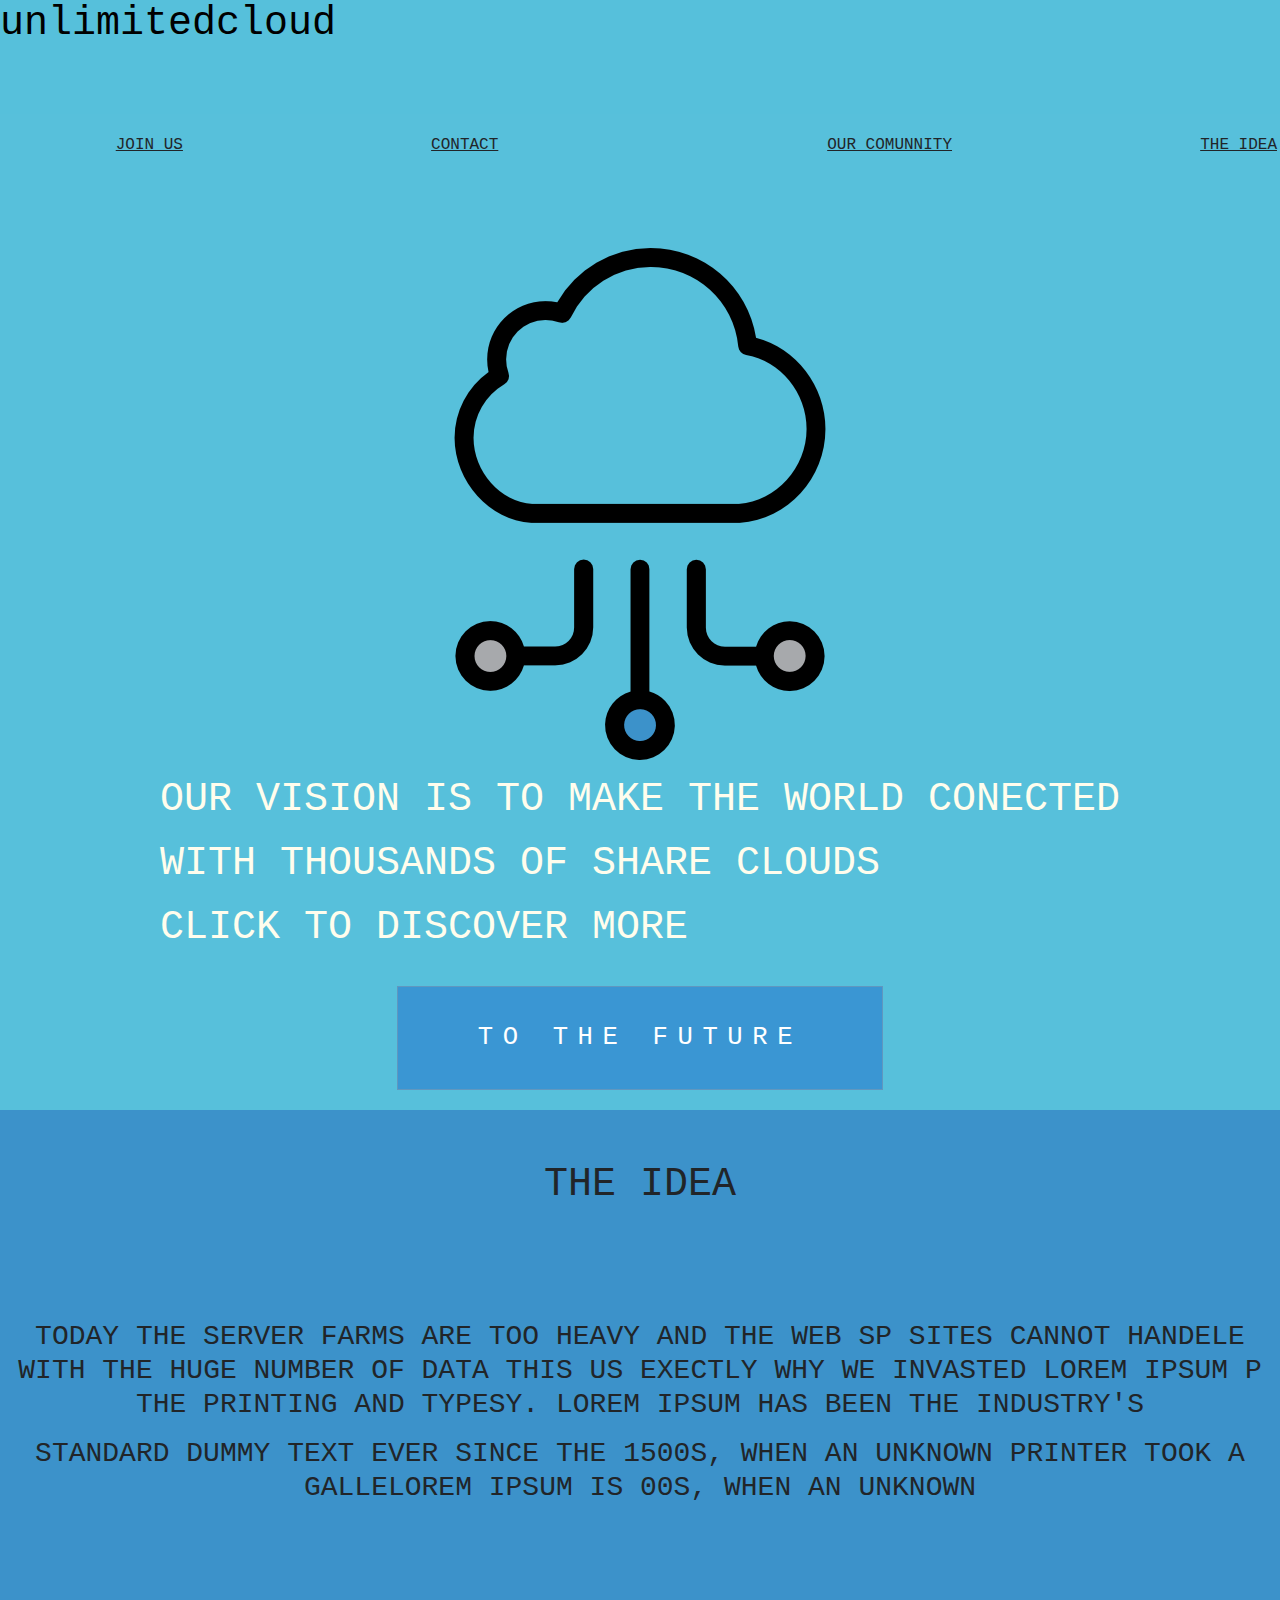
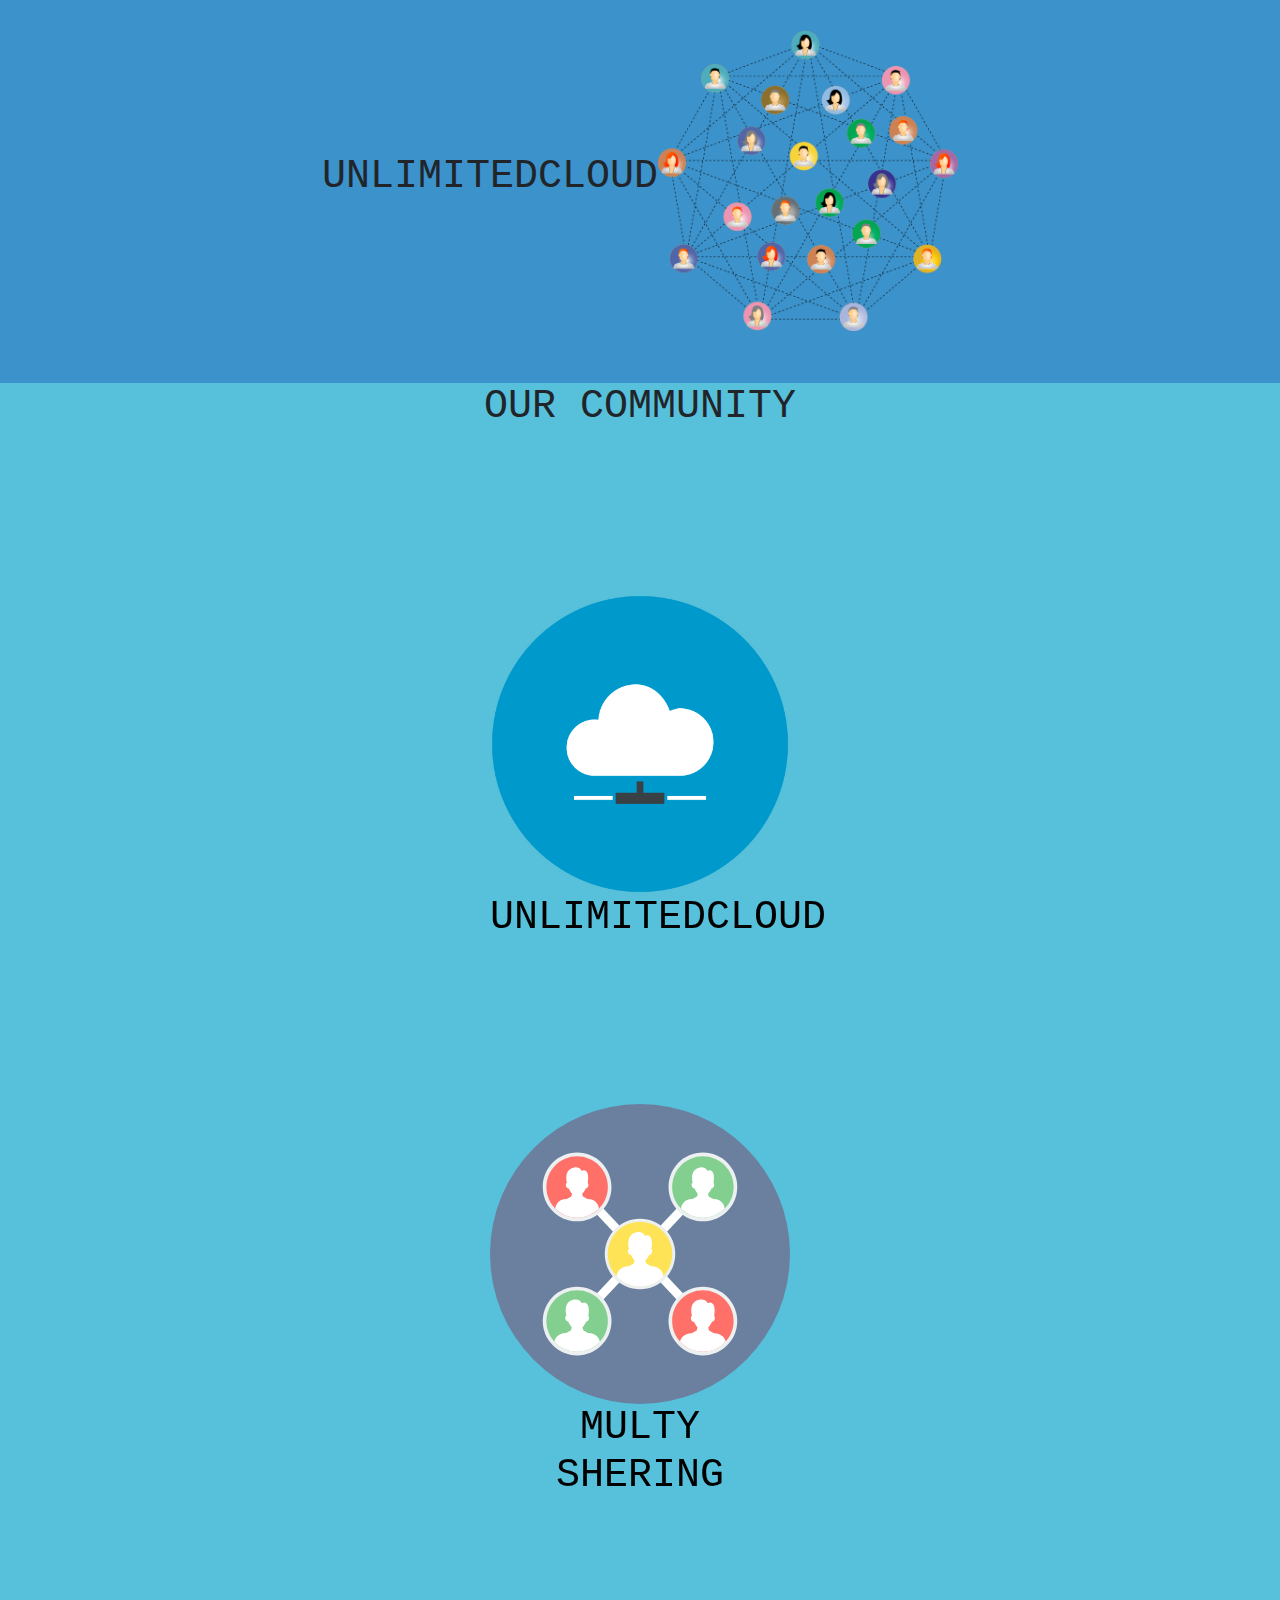
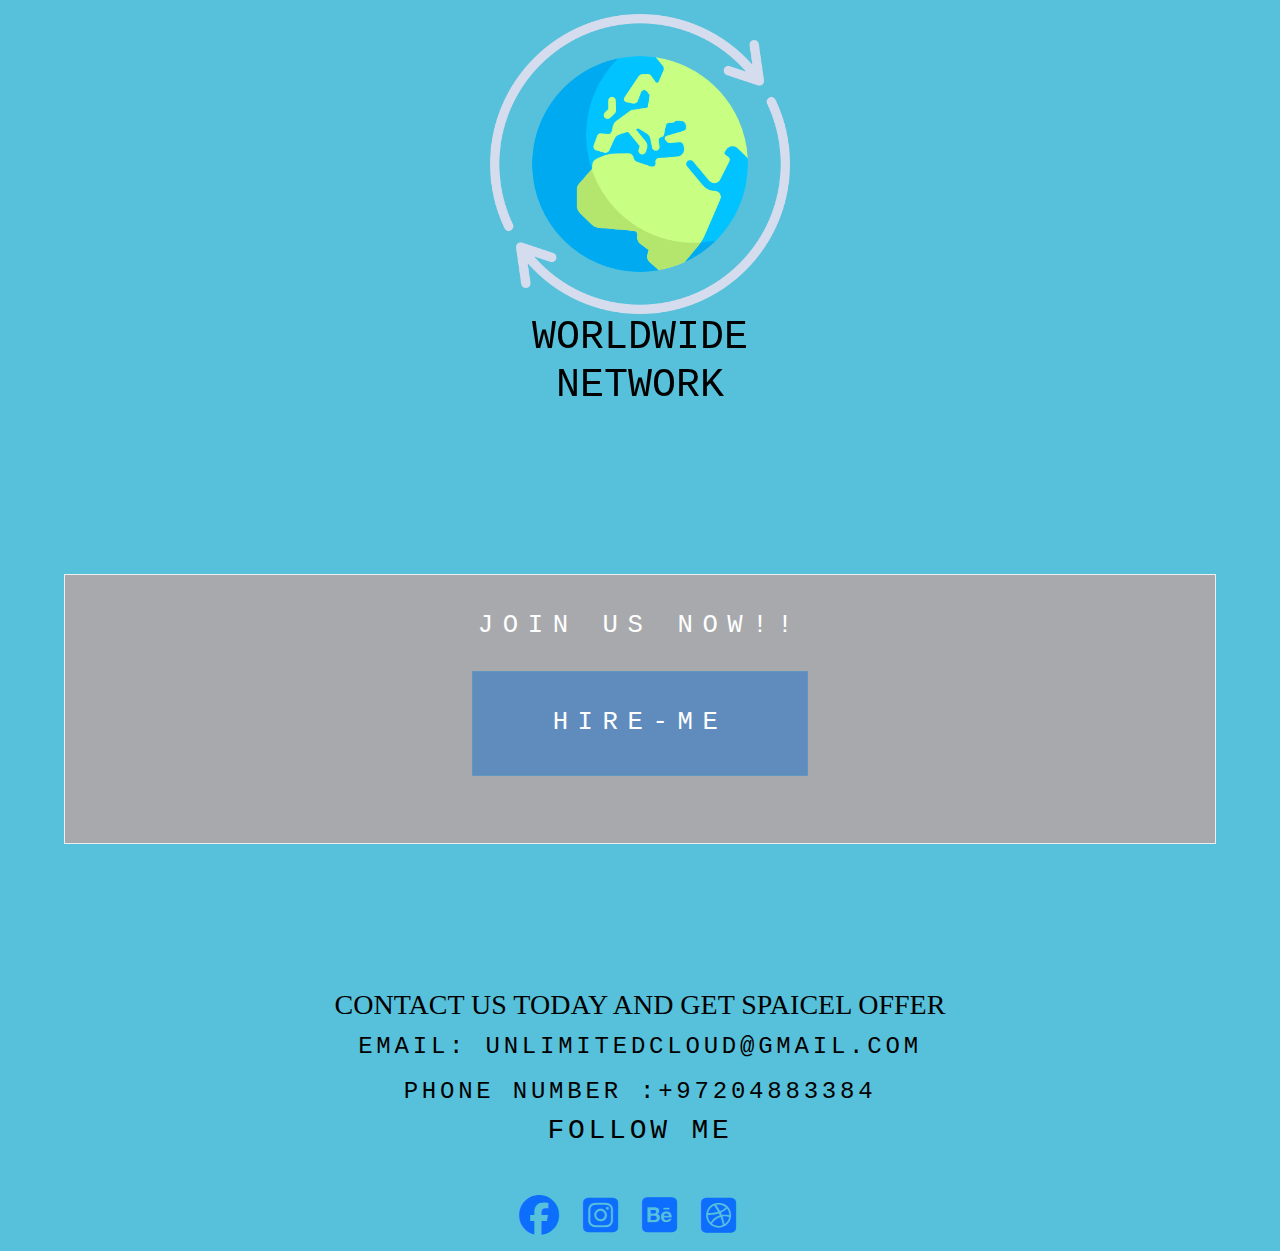
<file: index.html>
<!DOCTYPE html>
<html lang="en">

<head>
    <meta charset="UTF-8">
    <meta http-equiv="X-UA-Compatible" content="IE=edge">
    <meta name="viewport" content="width=device-width, initial-scale=1.0">
    </style>
    <title>unlimitedcloud</title>
    <link rel="stylesheet" href="styles.css">
    <link rel="stylesheet" href="https://cdn.jsdelivr.net/npm/bootstrap@5.2.0/dist/css/bootstrap.min.css">
    <link rel="stylesheet" href="https://cdnjs.cloudflare.com/ajax/libs/font-awesome/6.1.2/css/all.min.css">
    <link rel="stylesheet" href="https://cdnjs.cloudflare.com/ajax/libs/font-awesome/4.7.0/css/font-awesome.min.css">
  </head>
  
   
    
    
  

<body class="body">

  <div id="unlimitedcloud">
   <h1>unlimitedcloud</h1>

<!-- Simulate a smartphone / tablet -->
<div class="mobile-container">

  <!-- Top Navigation Menu -->
  <div class="topnav">
    <div id="myLinks">
      <a href="#idea-page">the idea</a>
      <a href="#community">our community </a>
      <a href="#call">contact us</a>
    </div>
    <a href="javascript:void(0);" class="icon" onclick="myFunction()">
      <i class="fa fa-bars"></i>
    </a>
  </div>
  
  
  
  <!-- End smartphone / tablet look -->
  </div>
  
  <script>
  function myFunction() {
    var x = document.getElementById("myLinks");
    if (x.style.display === "block") {
      x.style.display = "none";
    } else {
      x.style.display = "block";
    }
  }
  </script>
  
  </body>
  </html>
  

    
</div>


    <div class="start">

               
    
                <p>


                <ul><a class="logo" href="#idea-page" >the idea <a href="#ideapage"></a>
                </p>
                    <a class="logo" href="#community" >our comunnity</a> <a href="#community"></a>
                </p>

                <p></p>
                
                <a class="logo" href="#call">Contact <a href=></a>
                </p>

                <a class="logo" href="#social">join us</a>
                </p></div>

            

            </ul>
            <div class="hero-container">
                
                 
                    <p> <img id="#cloudimg" src="cloud4.png"  >
                    <h1> OUR VISION IS TO MAKE THE WORLD CONECTED <p></p>
                        WITH THOUSANDS OF SHARE CLOUDS
                        <p>
                        </p> CLICK TO DISCOVER MORE</p> 
                          
                    
                    </h1>
                    <a class="info-button" 
                        type="button" class="info-button" target="_blank" rel="noopener noreferrer">to the future</a>
                </div> 

                
            </div>
            
            <div id="theidea" id=idea-page>

                </p>
                <h1>the idea <h1><p></p>
                        <h3>
                            
                            today the server farms are too heavy and the web sp sites cannot handele with the huge number
                            of data
                            this us exectly why we invasted Lorem Ipsum
                            p the printing and typesy. Lorem Ipsum has been the industry's <p>

                            </p> standard dummy text ever since the 1500s, when an unknown printer took a galleLorem
                            Ipsum is 00s, when an unknown <p>
                        </h3>

                    
                        <h1> unlimitedcloud</h1> <img id="secondpageimg" src="network.png" height="300vh" width="300vh"></div>



            <div id=community class="flip-cards-container">
                <h1>our community </h1>
                <div class="flip-cards">
                    <div class="flip-card">
                        <div class="flip-card-inner">
                          <div class="flip-card-front">
                            <img id="cld" src="cloudcircle.png" alt="Avatar" style="width:300px;height:300px;"><h1>unlimitedcloud</h1>
                          </div>
                          <div class="flip-card-back">
                            <h1>unlimitedcloud</h1>
                            <p>Architect & Enginee this us exectly why we invasted Lorem Ipsum is simply dummy text of
                                p the printing and typesetting industry. Lorem Ipsum has been the industry'sr</p>
                            <p>We love that guy</p>
                          </div>
                        </div>
                      </div>
                      <div class="flip-card">
                        <div class="flip-card-inner">
                          <div class="flip-card-front">
                            <img id="communityimg" src="community.svg" alt="Avatar" style="width:300px;height:300px;"><h1>multy shering </h1>
                          </div>
                          <div class="flip-card-back">
                            <h1>multy shering</h1>
                            <p> this us exectly why we invasted Lorem Ipsum is simply dummy text of
                                p the printing and typesetting industry. Lorem Ipsum has been the industry's</p>
                            <p>We love that guy</p>
                          </div>
                        </div>
                      </div>
                      <div class="flip-card">
                        <div class="flip-card-inner">
                          <div class="flip-card-front">
                            <img id="#global" src="global3.png" alt="Avatar" style="width:300px;height:300px;"><h1>worldwide network</h1>
                          </div>
                          <div class="flip-card-back">
                            <h1>worldwide network</h1>
                            <p>Architect & E this us exectly why we invasted Lorem Ipsum is simply dummy text of
                                p the printing and typesetting industry. Lorem Ipsum has been the industry'sngineer</p>
                            <p>We love that guy</p>
                          </div>
                        </div>
                    </div>




                    </div>

                    

        

            <div class="hire-me"id="hire-me" class="hire-me"><p> join us now!!</p>
                <a class="info-button"
               
                type="button" class="info-button" target="_blank" rel="noopener noreferrer">hire-me</a> </div>
                
        </p>
                    <div class="contact" id=call>
                    
                        <h3>contact us today and get spaicel offer</h3> </div>
                 
                        <div id="follow">
                        <h4>email: unlimitedcloud@gmail.com</h4><p>
                            <h4>
                             phone number :+97204883384
                            </h4><h3><p>
                            follow me
                            </h3> </div>

                            <div id="social" class="social-icon">
                                <h1>
                                <a href="#"><i class="fab fa-facebook"></i></a>
                                <a href="#"><i class="fab fa-instagram-square"></i></a>
                                <a href="#"><i class="fab fa-behance-square"></i></a>
                                <a href="#"><i class="fab fa-dribbble-square"></i></a></h1>
                              </div>
                        </p>
     
     
            </div>

            </div>


</div>


</body>












</div>


</html>
</file>
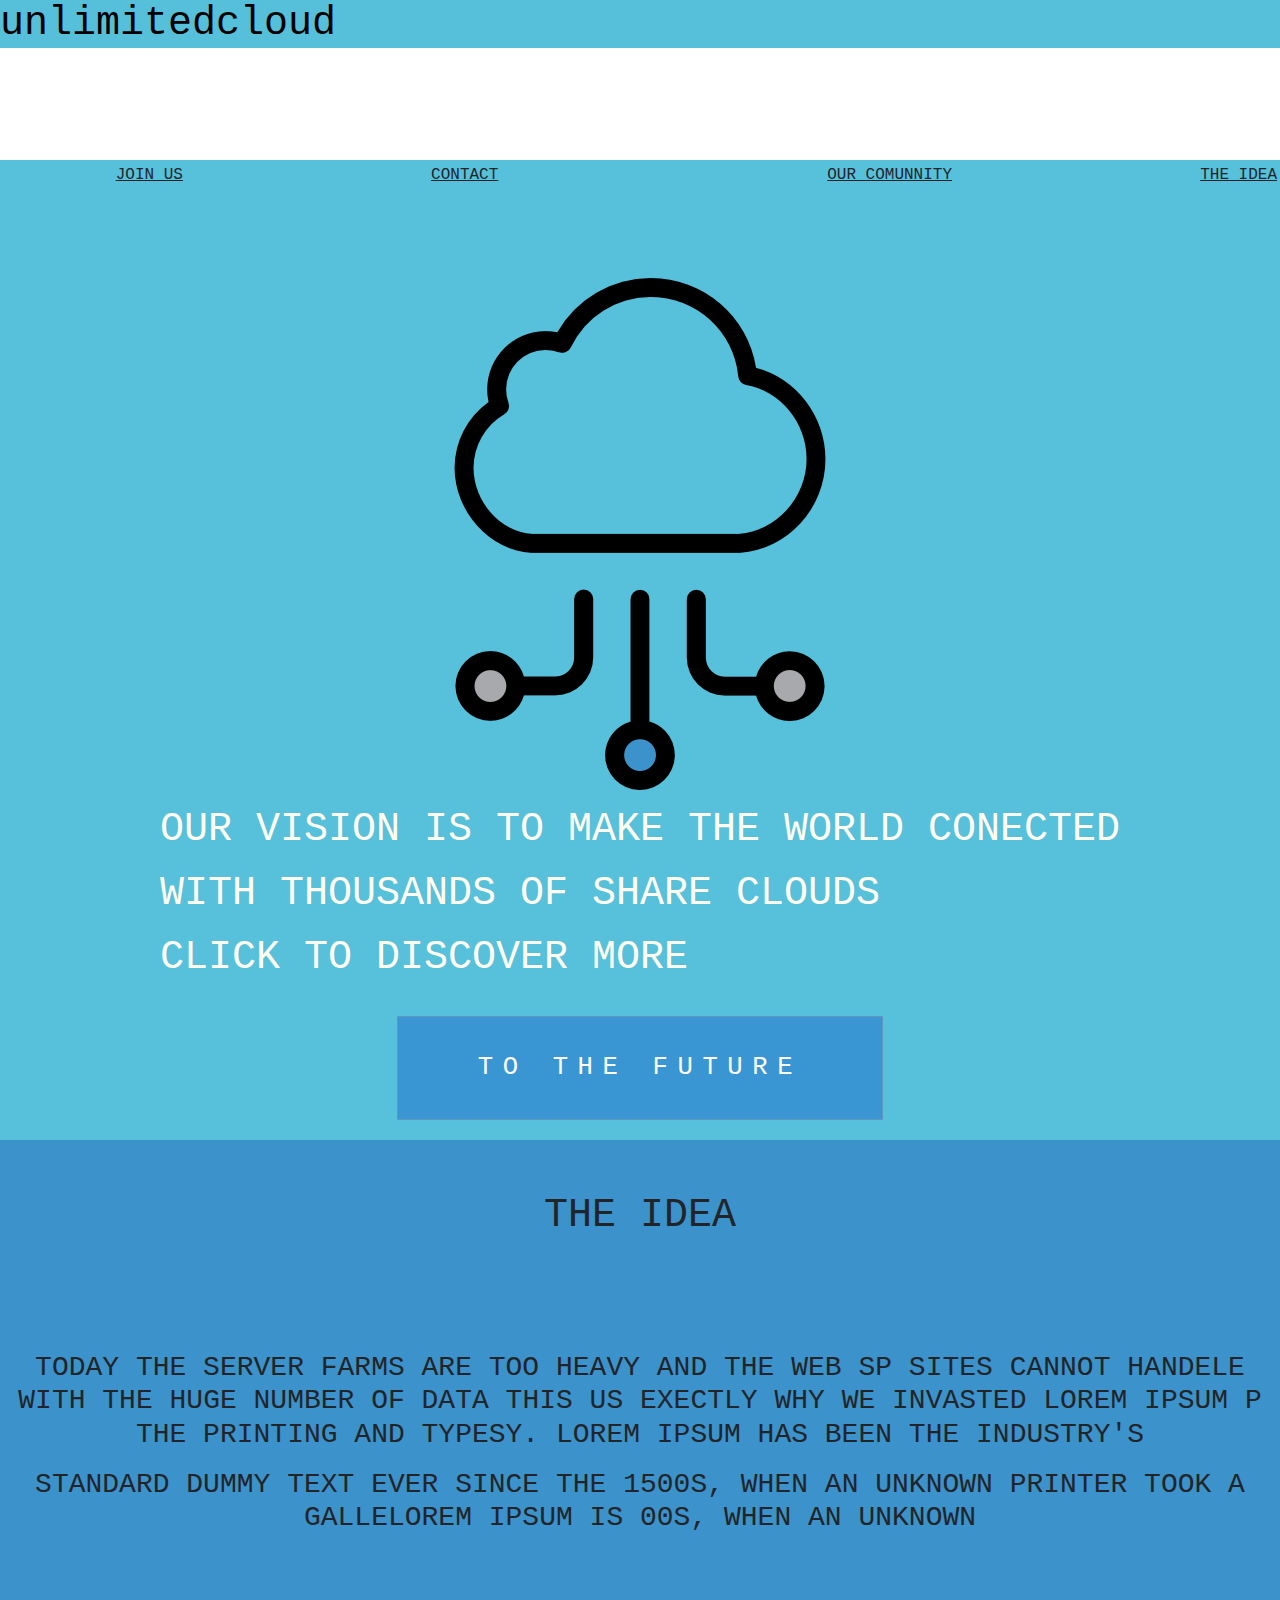
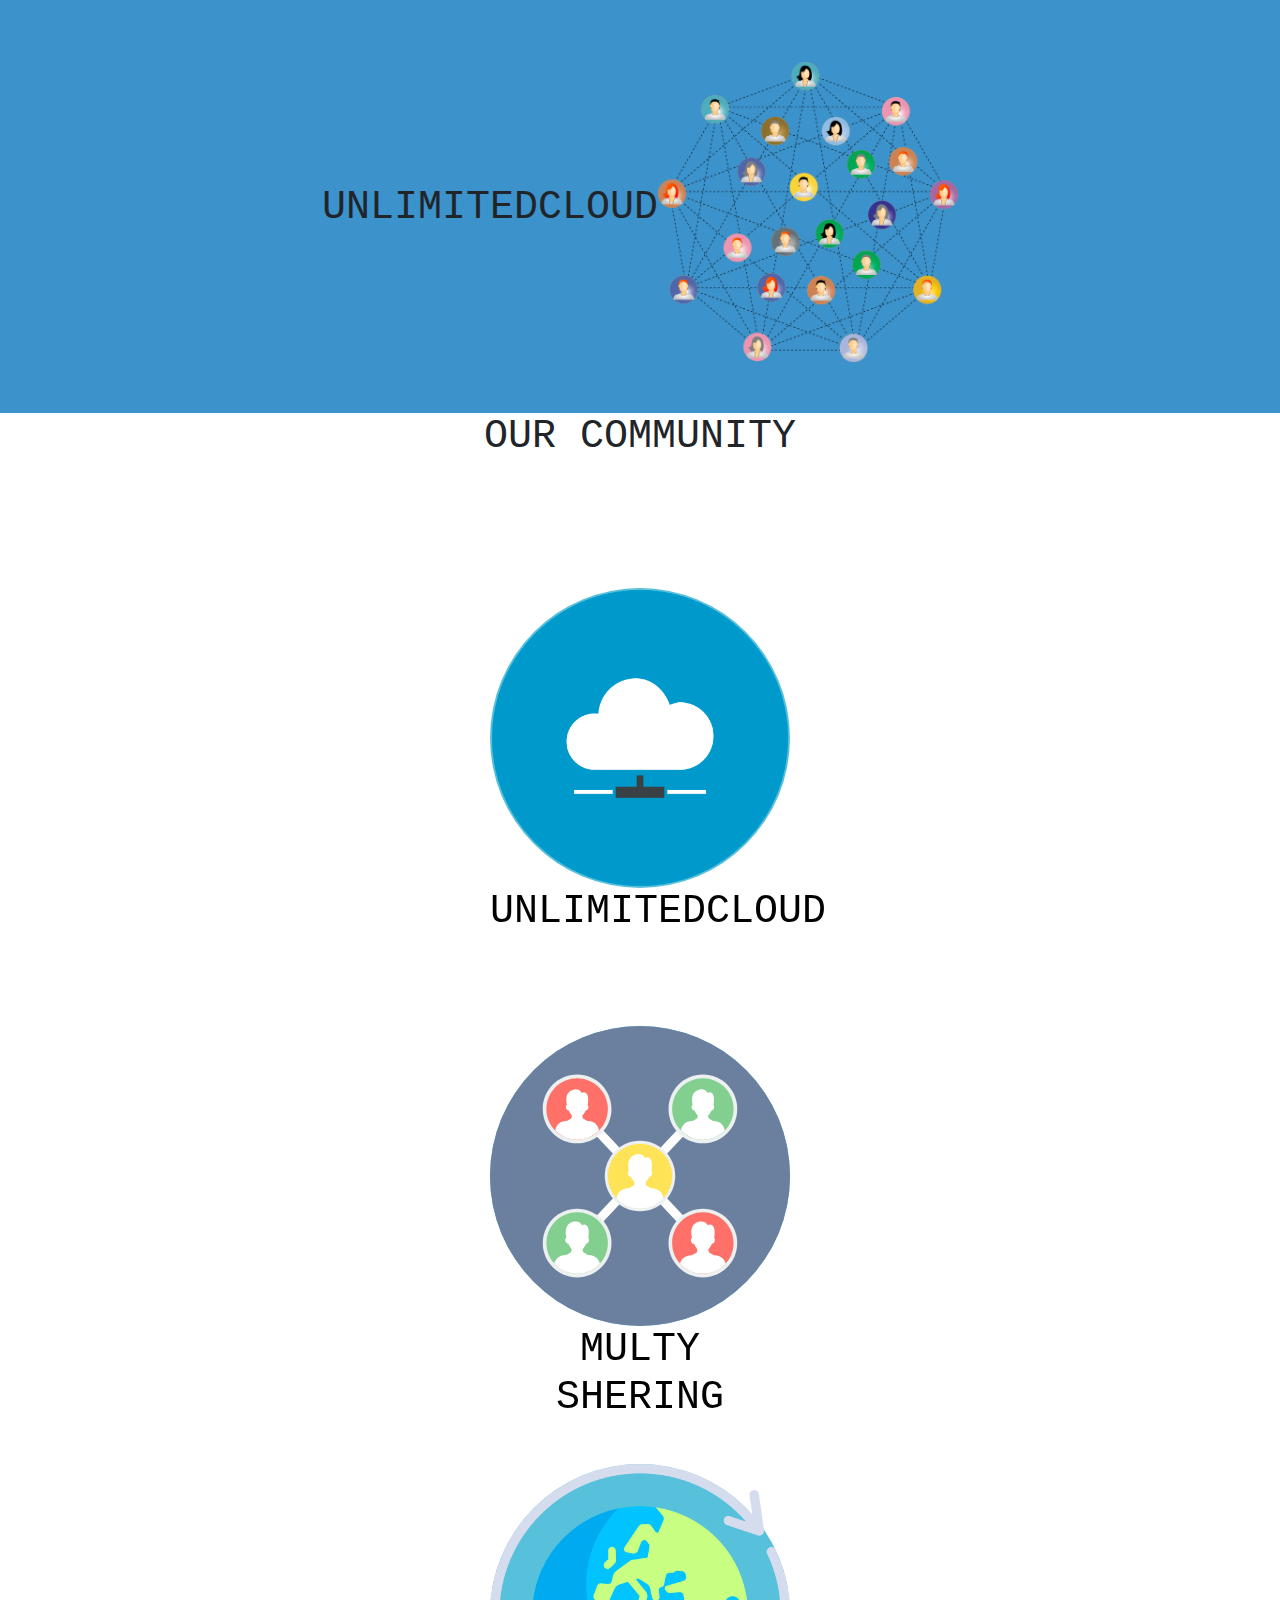
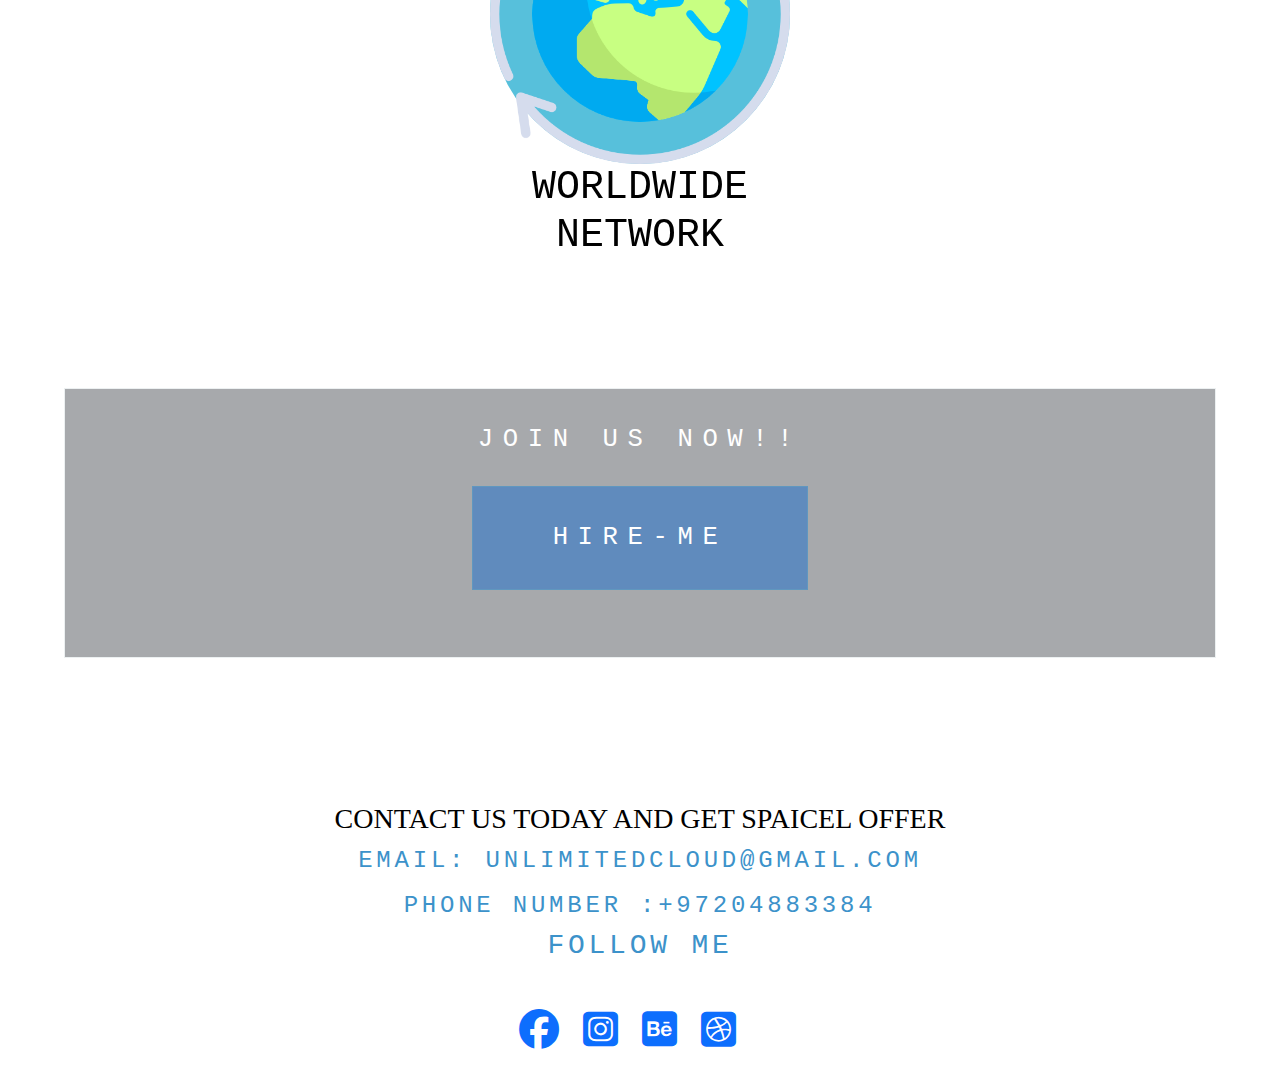
<file: index2.html>
<!DOCTYPE html>
<html lang="en">

<head>
    <meta charset="UTF-8">
    <meta http-equiv="X-UA-Compatible" content="IE=edge">
    <meta name="viewport" content="width=device-width, initial-scale=1.0">
    </style>
    <title>unlimitedcloud</title>
    <link rel="stylesheet" href="styles2.css">
    <link rel="stylesheet" href="https://cdn.jsdelivr.net/npm/bootstrap@5.2.0/dist/css/bootstrap.min.css">
    <link rel="stylesheet" href="https://cdnjs.cloudflare.com/ajax/libs/font-awesome/6.1.2/css/all.min.css">
    <link rel="stylesheet" href="https://cdnjs.cloudflare.com/ajax/libs/font-awesome/4.7.0/css/font-awesome.min.css">
  </head>
  
   
    
    
  

<body>

  <div id="unlimitedcloud">
   <h1>unlimitedcloud</h1></div>


    <!-- Simulate a smartphone / tablet -->
    <div class="mobile-container">
    
      <!-- Top Navigation Menu -->
      <div class="topnav">
        <a href="#home" class="active"></a>
        <div id="myLinks"> 
         <a href="#idea-page">the idea</a> </ul>
          <ul> </ul><a href="#community">our community</a> </ul>
        </ul> <a href="#call">join & contact us</a></ul>
        </div>
        <a href="javascript:void(0);" class="icon" onclick="myFunction()">
          <i class="fa fa-bars"></i>
        </a>
      </div>
    
      
      <!-- End smartphone / tablet look -->
    </div>
      <script> 
      function myFunction() {
        var x = document.getElementById("myLinks");
        if (x.style.display === "block") {
          x.style.display = "none";
        } else {
          x.style.display = "block";
        }
      }
      </script>



    <div class="start">

               
                </h1>
            
                <p>


                <ul><a class="logo" href="#idea-page" >the idea <a href="#ideapage"></a>
                </p>

                <a class="logo" href="#community" >our comunnity</a> <a href="#community"></a>
                </p>
<p></p>
                <a class="logo" href="#call">Contact <a href=></a>
                </p>

                <a class="logo" href="#social">join us</a>
                </p></div>

            

            </ul>
            <div class="hero-container">
                
                 
                    <p> <img id="#cloudimg" src="cloud4.png"  >
                    <h1> OUR VISION IS TO MAKE THE WORLD CONECTED <p></p>
                        WITH THOUSANDS OF SHARE CLOUDS
                        <p>
                        </p> CLICK TO DISCOVER MORE</p> 
                          
                    
                    </h1>
                    <a class="info-button" href="https://d.newsweek.com/en/full/2068838/clown.jpg"
                        type="button" class="info-button" target="_blank" rel="noopener noreferrer">to the future</a>
                </div> 

                
            </div>
            
            <div id="theidea" id=idea-page>

                </p>
                <h1>the idea <h1><p></p>
                        <h3>
                            
                            today the server farms are too heavy and the web sp sites cannot handele with the huge number
                            of data
                            this us exectly why we invasted Lorem Ipsum
                            p the printing and typesy. Lorem Ipsum has been the industry's <p>

                            </p> standard dummy text ever since the 1500s, when an unknown printer took a galleLorem
                            Ipsum is 00s, when an unknown <p>
                        </h3>

                    
                        <h1> unlimitedcloud</h1> <img id="secondpageimg" src="network.png" height="300vh" width="300vh"></div>



            <div id=community class="flip-cards-container">
                <h1>our community </h1>
                <div class="flip-cards">
                    <div class="flip-card">
                        <div class="flip-card-inner">
                          <div class="flip-card-front">
                            <img id="cld" src="cloudcircle.png" alt="Avatar" style="width:300px;height:300px;"><h1>unlimitedcloud</h1>
                          </div>
                          <div class="flip-card-back">
                            <h1>unlimitedcloud</h1>
                            <p>Architect & Enginee this us exectly why we invasted Lorem Ipsum is simply dummy text of
                                p the printing and typesetting industry. Lorem Ipsum has been the industry'sr</p>
                            <p>We love that guy</p>
                          </div>
                        </div>
                      </div>
                      <div class="flip-card">
                        <div class="flip-card-inner">
                          <div class="flip-card-front">
                            <img id="communityimg" src="community.svg" alt="Avatar" style="width:300px;height:300px;"><h1>multy shering </h1>
                          </div>
                          <div class="flip-card-back">
                            <h1>multy shering</h1>
                            <p> this us exectly why we invasted Lorem Ipsum is simply dummy text of
                                p the printing and typesetting industry. Lorem Ipsum has been the industry's</p>
                            <p>We love that guy</p>
                          </div>
                        </div>
                      </div>
                      <div class="flip-card">
                        <div class="flip-card-inner">
                          <div class="flip-card-front">
                            <img id="#global" src="global3.png" alt="Avatar" style="width:300px;height:300px;"><h1>worldwide network</h1>
                          </div>
                          <div class="flip-card-back">
                            <h1>worldwide network</h1>
                            <p>Architect & E this us exectly why we invasted Lorem Ipsum is simply dummy text of
                                p the printing and typesetting industry. Lorem Ipsum has been the industry'sngineer</p>
                            <p>We love that guy</p>
                          </div>
                        </div>
                    </div>




                    </div>

                    

        

            <div class="hire-me"id="hire-me" class="hire-me"><p> join us now!!</p>
                <a class="info-button"
                href= "https://c.files.bbci.co.uk/1836F/production/_86838199_misonsereap.jpg"
                type="button" class="info-button" target="_blank" rel="noopener noreferrer">hire-me</a> </div>
                
        </p>
                    <div class="contact" id=call>
                    
                        <h3>contact us today and get spaicel offer</h3> </div>
                 
                        <div id="follow">
                        <h4>email: unlimitedcloud@gmail.com</h4><p>
                            <h4>
                             phone number :+97204883384
                            </h4><h3><p>
                            follow me
                            </h3> </div>

                            <div id="social" class="social-icon">
                                <h1>
                                <a href="#"><i class="fab fa-facebook"></i></a>
                                <a href="#"><i class="fab fa-instagram-square"></i></a>
                                <a href="#"><i class="fab fa-behance-square"></i></a>
                                <a href="#"><i class="fab fa-dribbble-square"></i></a></h1>
                              </div>
                        </p>
     
     
            </div>

            </div>


</div>


</body>












</div>


</html>
</file>
<file: styles.css>
.body {
  margin: 0;
  margin: top 0;
   background-color: #57c0db;
   
}
.mobile-container{
  visibility: hidden;
  
}
#unlimitedcloud{
  background-color: #56c0db;
  color: #000;
  font-family: monospace;
  font-weight: bolder;
  font-size: larger;
}

.start {
  background-color: #57c0db;
  margin: 0%;visibility: hidden;
  padding: 0px;visibility: hidden;
  height: 12vh;visibility: hidden;
  visibility: unset;
  
}

.logo {
  width: fit-content;
  font-family: monospace;
  color: unset;
  background-attachment: fixed;
  text-transform: uppercase;
  margin: 3px;
}

.main {
  width: fit-content;
  font-family: monospace;
  color: unset;
  background-attachment: fixed;
  text-transform: uppercase;
  margin: 3px;
}
.logo:hover {
  color: white;
  text-transform: uppercase;
}
.info-button {
  width: fit-content;
  margin: 10px;
  padding: 2rem 5rem;
  display: inline-block;
  font-size: 1.6rem;
  text-transform: uppercase;
  color: white;
  text-decoration: none;
  letter-spacing: 0.6rem;
  background-color: rgba(34, 113, 204, 0.534);
  transition: all 0.3s ease;
  border: #6097bf 1px solid;
  text-transform: uppercase;
  margin: 10px;

}

ul {
  margin: 0;
  padding: revart;
  display: flex;
  align-items: flex-start;
  flex-direction: row-reverse;
  justify-content: space-between;
}


.hero-container {
  display: flex;
  font-family: monospace;
  color: #fffded;
  width: fit-content;
  margin: 10px;
  align-items: flex-start;
  justify-content: center;
  flex-direction: column;
  background-color: #57c0db;
  margin:0px;
  padding: 10px;
  width: 100vw;
  align-items: center;
}
#down {
  margin: inherit;
  background-color: rgb(255 235 73);
  color: #131314;
}
#theidea {
  font-family: monospace;
  display: flex;
  flex-wrap: wrap;
  align-items: center;
  text-transform: uppercase;
  text-align: -webkit-center;
  margin: 0px;
  padding: 0px;
  height: 97vh;
  justify-content: center;
  background-color: #3c92ca;
  list-style: 0px;
}

#pr2 {
  font-family: monospace;
  text-shadow: #131314;
}

.hr {
  margin: 0%;
  padding: 100%;
}

.flip-card {
  display: flex;
  background-color: transparent;
  width: 300px;
  height: 200px;
  perspective: 1000px; /* Remove this if you don't want the 3D effect */
}

/* This container is needed to position the front and back side */
.flip-card-inner {
  position: relative;
  width: 100%;
  height: 100%;
  text-align: center;
  transition: transform 0.8s;
  transform-style: preserve-3d;
}

/* Do an horizontal flip when you move the mouse over the flip box container */
.flip-card:hover .flip-card-inner {
  transform: rotateY(180deg);
}

/* Position the front and back side */
.flip-card-front,
.flip-card-back {
  position: fixed;
  border-radius: 50%;
  width: 300vh;
  height: 300vh;
  -webkit-backface-visibility: hidden; /* Safari */
  backface-visibility: hidden;
}

/* Style the front side (fallback if image is missing) */
.flip-card-front {
  background-color: #57c0db;
  color: black;
  border-radius: 50%;
  height: 300px;
  width: 300px;
}

/* Style the back side */
.flip-card-back {
  background-color: #57c0db;
  color: black;
  border-radius: 50%;
  height: 300px;
  width: 300px;
  transform: rotateY(180deg);
}

.flip-cards-container {
  
  background-color: #57c0db;
    font-family: monospace;
    text-transform: uppercase;
    text-align: center;
    height: 165vh;} 
    
.flip-cards {
  display: flex;
  font-family: monospace;
  height: 170vh;
  flex-direction: column;
  border-spacing: 100; 
  justify-content: space-around;
  align-items: center;
}
.hire-me {
    background: #6097bf;
    height: 30vh;
    width: 90vw;
    /* margin: 200px; */
    /* display: flex; */
    align-items: center;
    flex-direction: column;
    margin-top: 20%;
    margin: 10px;
    padding: 2rem 5rem;
    display: inline-block;
    font-size: 1.6rem;
    text-transform: uppercase;
    color: #000000;
    
    letter-spacing: 0.6rem;
    background-color: rgb(167 169 172);
    transition: all 0.3s ease;
    border: #ecf0f1 1px solid;
    text-transform: uppercase;
    margin-bottom: 10%;
    margin-top: 16%;

  padding: 2rem 5rem;
  display: inline-block;
  font-size: 1.6rem;
  text-transform: uppercase;
  color: white;
  
  letter-spacing: 0.6rem;
  background-color: rgb(167 169 172);
  transition: all 0.3s ease;
  border: #ecf0f1 1px solid;
  text-transform: uppercase;
}
.contact {
  color: black;
  margin: 0px;
  height: 5vh;
  text-align: center;
  text-transform: uppercase;
  width: 100vw;

  font-family: "Times New Roman", Times, serif;
}
#follow {
  margin: 0px;
  color: #000000;
  font-family: inherit;
  letter-spacing: 0.1cm;
  height: 18vh;
}
.social-icon {
  width: 90vh;
  color: white;
  text-align: center;
  display: flex;
  width: 98%;
  justify-content: center;
}

@media only screen and (max-width: 768px){
  
#cloudimg{
  height: 380px;
}


.hero-container{
  margin-bottom: 0%;
  margin-top: -54%;

}


  
#unlimitedcloud{
  height: 840px; ;
}

  .info-button{
    width: fit-content;
    margin: 10px;
    padding: 2rem 5rem;
    display: inline-block;
    font-size: 1.6rem;
    text-transform: uppercase;
    color: white;
   
    letter-spacing: 0.6rem;
    background-color: rgba(34, 113, 204, 0.534);
    transition: all 0.3s ease;
    border: #6097bf 1px solid;
    text-transform: uppercase;
    margin: 10px;
    
  }
  #follow {
    margin: 10px;
    color: #3c92ca;
    font-family: inherit;
    letter-spacing: 0.1cm;
    font-size: larger;
    height: 18vh;
}
.start {
  background-color: #57c0db;
  margin: 0%;
  padding: 17px;
  font-family: sans-serif;
  visibility: hidden;
  height: 17vh;}





<style>   body {
      font-family: Arial, Helvetica, sans-serif;
    }
    
    .mobile-container {
      max-width: 480px;
      margin: auto;
      color: #56c0db;
      visibility: inherit;
    }
    
    .topnav {
      overflow: scroll;
      background-color: #56c0db;
      position: initial;
      display: flex;
  flex-direction: column-reverse;
    }
    
    .topnav #myLinks {
      font-size: 10px;
      display: block;
      width: 131px;
      font-family: 'Courier New', Courier, monospace;
      
    }
    
    .topnav a {
      color: white;
    
    font-size: 43px;
    margin-left: 87%;
    display: flex;
    flex-direction: column;
    }
    
    
    .topnav a.icon {
      background: #56c0db;
      display: block;
      position: absolute;
      right: 0;
      top: 0;
    }
    
    .topnav a:hover {
      background-color: #56c0db;
      color: black;
  }
    
    
    .active {
      background-color: #04AA6D;
      color: white;
    }
    </style>
    </head>

  }
</file>
<file: styles2.css>
.body {
  margin: 0;
  margin: top 0;
   background-color: #57c0db;
   
}
.mobile-container{
  visibility: hidden;
  
}
#unlimitedcloud{
  background-color: #56c0db;
  color: #000;
  font-family: monospace;
  font-weight: bolder;
  font-size: larger;
}

.start {
  background-color: #57c0db;
  margin: 0%;visibility: hidden;
  padding: 0px;visibility: hidden;
  height: 12vh;visibility: hidden;
  visibility: unset;
  
}

.logo {
  width: fit-content;
  font-family: monospace;
  color: unset;
  background-attachment: fixed;
  text-transform: uppercase;
  margin: 3px;
}

.main {
  width: fit-content;
  font-family: monospace;
  color: unset;
  background-attachment: fixed;
  text-transform: uppercase;
  margin: 3px;
}
.logo:hover {
  color: white;
  text-transform: uppercase;
}
.info-button {
  width: fit-content;
  margin: 10px;
  padding: 2rem 5rem;
  display: inline-block;
  font-size: 1.6rem;
  text-transform: uppercase;
  color: white;
  text-decoration: none;
  letter-spacing: 0.6rem;
  background-color: rgba(34, 113, 204, 0.534);
  transition: all 0.3s ease;
  border: #6097bf 1px solid;
  text-transform: uppercase;
  margin: 10px;

}

ul {
  margin: 0;
  padding: revart;
  display: flex;
  align-items: flex-start;
  flex-direction: row-reverse;
  justify-content: space-between;
}


.hero-container {
  display: flex;
  font-family: monospace;
  color: #fffded;
  width: fit-content;
  margin: 10px;
  align-items: flex-start;
  justify-content: center;
  flex-direction: column;
  background-color: #57c0db;
  margin:0px;
  padding: 10px;
  width: 100vw;
  align-items: center;
}
#down {
  margin: inherit;
  background-color: rgb(255 235 73);
  color: #131314;
}
#theidea {
  font-family: monospace;
  display: flex;
  flex-wrap: wrap;
  align-items: center;
  text-transform: uppercase;
  text-align: -webkit-center;
  margin: 0px;
  padding: 0px;
  height: 97vh;
  justify-content: center;
  background-color: #3c92ca;
  list-style: 0px;
}

#pr2 {
  font-family: monospace;
  text-shadow: #131314;
}

.hr {
  margin: 0%;
  padding: 100%;
}

.flip-card {
  display: flex;
  background-color: transparent;
  width: 300px;
  height: 200px;
  perspective: 1000px; /* Remove this if you don't want the 3D effect */
}

/* This container is needed to position the front and back side */
.flip-card-inner {
  position: relative;
  width: 100%;
  height: 100%;
  text-align: center;
  transition: transform 0.8s;
  transform-style: preserve-3d;
}

/* Do an horizontal flip when you move the mouse over the flip box container */
.flip-card:hover .flip-card-inner {
  transform: rotateY(180deg);
}

/* Position the front and back side */
.flip-card-front,
.flip-card-back {
  position: fixed;
  border-radius: 50%;
  width: 300vh;
  height: 300vh;
  -webkit-backface-visibility: hidden; /* Safari */
  backface-visibility: hidden;
}

/* Style the front side (fallback if image is missing) */
.flip-card-front {
  background-color: #57c0db;
  color: black;
  border-radius: 50%;
  height: 300px;
  width: 300px;
}

/* Style the back side */
.flip-card-back {
  background-color: #57c0db;
  color: black;
  border-radius: 50%;
  height: 300px;
  width: 300px;
  transform: rotateY(180deg);
}

.flip-cards-container {
  .flip-cards-container 
    background: white;
    font-family: monospace;
    text-transform: uppercase;
    text-align: center;
    height: 165vh;} 
    
.flip-cards {
  display: flex;
  font-family: monospace;
  height: 146vh;
  flex-direction: column;
  border-spacing: 100\; justify-content: space-around;
  justify-content: space-around;
  align-items: center;
}
.hire-me {
    background: #6097bf;
    height: 30vh;
    width: 90vw;
    /* margin: 200px; */
    /* display: flex; */
    align-items: center;
    flex-direction: column;
    margin-top: 20%;
    margin: 10px;
    padding: 2rem 5rem;
    display: inline-block;
    font-size: 1.6rem;
    text-transform: uppercase;
    color: white;
    
    letter-spacing: 0.6rem;
    background-color: rgb(167 169 172);
    transition: all 0.3s ease;
    border: #ecf0f1 1px solid;
    text-transform: uppercase;
    margin-bottom: 10%;
    margin-top: 16%;

  padding: 2rem 5rem;
  display: inline-block;
  font-size: 1.6rem;
  text-transform: uppercase;
  color: white;
  
  letter-spacing: 0.6rem;
  background-color: rgb(167 169 172);
  transition: all 0.3s ease;
  border: #ecf0f1 1px solid;
  text-transform: uppercase;
}
.contact {
  color: black;
  margin: 0px;
  height: 5vh;
  text-align: center;
  text-transform: uppercase;
  width: 100vw;

  font-family: "Times New Roman", Times, serif;
}
#follow {
  margin: 0px;
  color: #3c92ca;
  font-family: inherit;
  letter-spacing: 0.1cm;
  height: 18vh;
}
.social-icon {
  width: 90vh;
  color: white;
  text-align: center;
  display: flex;
  width: 98%;
  justify-content: center;
}

@media only screen and (max-width: 768px)
{ 

#unlimitedcloud{
  height: 60px;
}

  .info-button{
    width: fit-content;
    margin: 10px;
    padding: 2rem 5rem;
    display: inline-block;
    font-size: 1.6rem;
    text-transform: uppercase;
    color: white;
   
    letter-spacing: 0.6rem;
    background-color: rgba(34, 113, 204, 0.534);
    transition: all 0.3s ease;
    border: #6097bf 1px solid;
    text-transform: uppercase;
    margin: 10px;
    margin-left: -25%;
  }
  #follow {
    margin: 10px;
    color: #3c92ca;
    font-family: inherit;
    letter-spacing: 0.1cm;
    font-size: larger;
    height: 18vh;
}
.start {
  background-color: #57c0db;
  margin: 0%;
  padding: 17px;
  font-family: sans-serif;
  visibility: hidden;
  height: 17vh;}





<style>   body {
      font-family: Arial, Helvetica, sans-serif;
    }
    
    .mobile-container {
      max-width: 480px;
      margin: auto;
      color: #56c0db;
      visibility: inherit;
    }
    
    .topnav {
      overflow: scroll;
      background-color: #56c0db;
      position: initial;
      display: flex;
  flex-direction: column-reverse;
    }
    
    .topnav #myLinks {
      font-size: 10px;
      display: block;
      width: 131px;
      font-family: 'Courier New', Courier, monospace;
      
    }
    
    .topnav a {
      color: white;
    
    font-size: 43px;
    margin-left: 87%;
    display: flex;
    flex-direction: column;
    }
    
    
    .topnav a.icon {
      background: #56c0db;
      display: block;
      position: absolute;
      right: 0;
      top: 0;
    }
    
    .topnav a:hover {
      background-color: #56c0db;
      color: black;
  }
    
    
    .active {
      background-color: #04AA6D;
      color: white;
    }
    </style>
    </head>

  }
</file>
